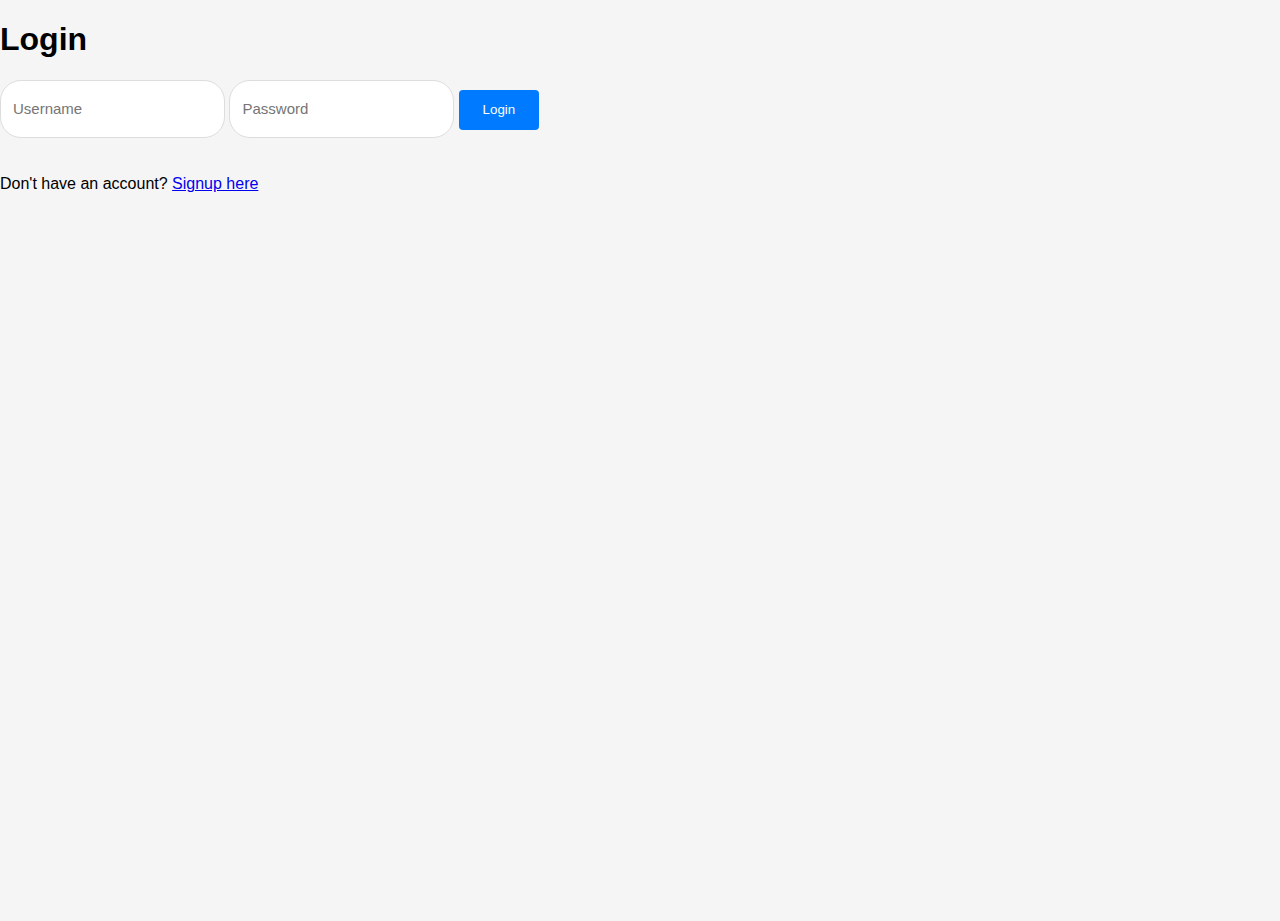
<file: target/classes/static/login.html>
<!DOCTYPE html>
<html lang="en">
<head>
    <meta charset="UTF-8">
    <meta name="viewport" content="width=device-width, initial-scale=1.0">
    <title>Login</title>
    <link rel="stylesheet" href="css/styles.css">
</head>
<body>
    <h1>Login</h1>
    <form id="loginForm">
        <input type="text" id="loginUsername" placeholder="Username" required>
        <input type="password" id="loginPassword" placeholder="Password" required>
        <button type="submit">Login</button>
    </form>
    <div id="loginMessage" class="message"></div>
    <p>Don't have an account? <a href="signup.html">Signup here</a></p>
    
    <script src="js/login.js"></script>
</body>
</html>
</file>
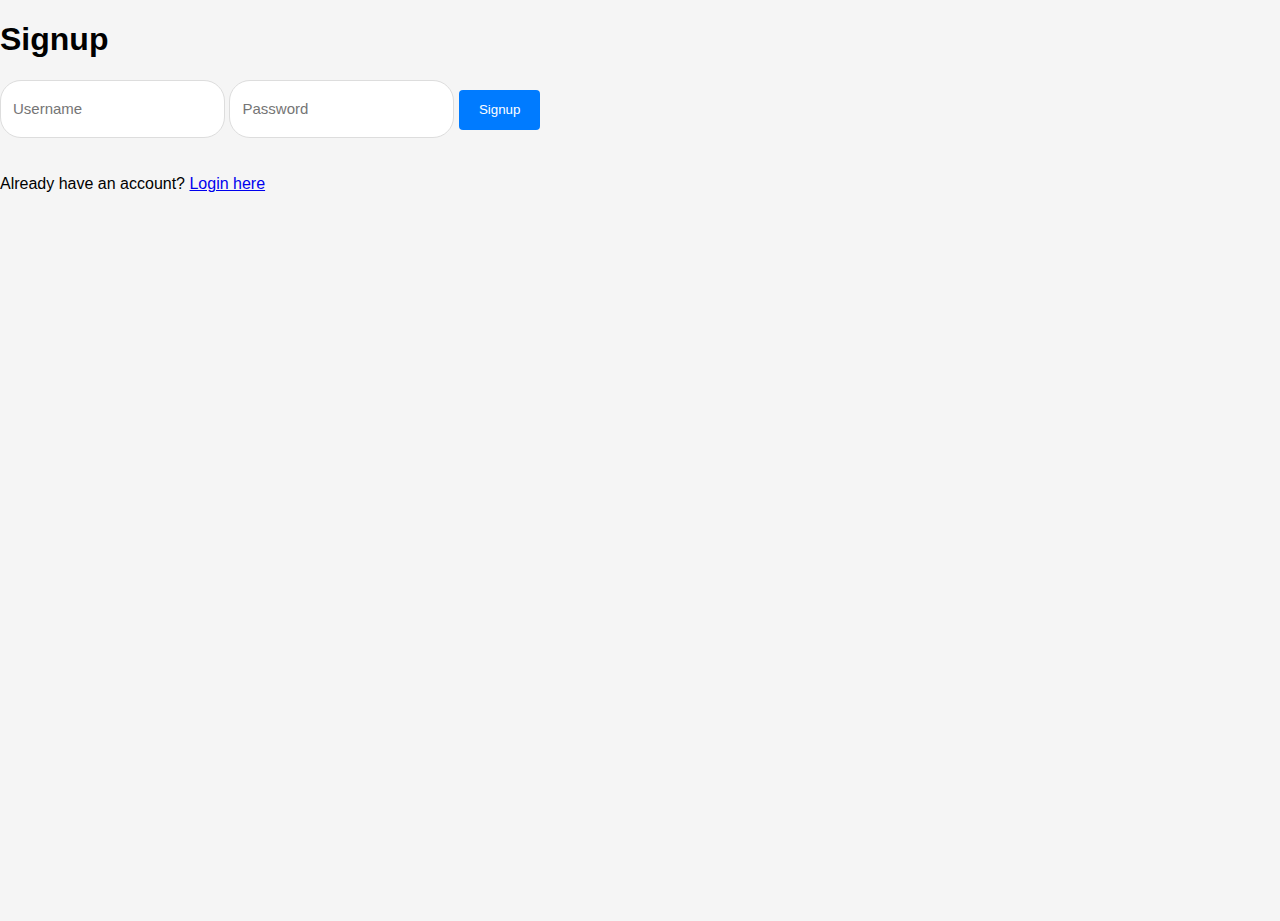
<file: target/classes/static/signup.html>
<!DOCTYPE html>
<html lang="en">
<head>
    <meta charset="UTF-8">
    <meta name="viewport" content="width=device-width, initial-scale=1.0">
    <title>Signup</title>
    <link rel="stylesheet" href="css/styles.css">
</head>
<body>
    <h1>Signup</h1>
    <form id="signupForm">
        <input type="text" id="signupUsername" placeholder="Username" required>
        <input type="password" id="signupPassword" placeholder="Password" required>
        <button type="submit">Signup</button>
    </form>
    <div id="signupMessage" class="message"></div>
    <p>Already have an account? <a href="login.html">Login here</a></p>
    
    <script src="js/signup.js"></script>
</body>
</html>
</file>
<file: target/classes/static/css/styles.css>
body {
    font-family: Arial, sans-serif;
    margin: 0;
    padding: 0;
    background-color: #f5f5f5;
    height: 100vh;
}

.container {
    height: 100vh;
    display: flex;
    flex-direction: column;
}

.header {
    background-color: #075e54;
    color: white;
    padding: 10px 20px;
    display: flex;
    justify-content: space-between;
    align-items: center;
}

.user-info {
    display: flex;
    align-items: center;
    gap: 10px;
}

.main-content {
    display: flex;
    height: calc(100vh - 60px);
}

.users-list {
    width: 300px;
    background: white;
    border-right: 1px solid #ddd;
    overflow-y: auto;
}

.user-item {
    padding: 15px;
    border-bottom: 1px solid #eee;
    cursor: pointer;
}

.user-item:hover {
    background-color: #f5f5f5;
}

.user-item.active {
    background-color: #e9edef;
}

.chat-area {
    flex: 1;
    display: flex;
    flex-direction: column;
    background: #e5ddd5;
    position: relative;
}

.chat-header {
    background: #f0f2f5;
    padding: 10px 20px;
    border-bottom: 1px solid #ddd;
}

.messages-container {
    flex: 1;
    overflow-y: auto;
    padding: 20px;
    margin-bottom: 65px;
}

.message {
    padding: 8px 12px;
    margin: 5px 0;
    border-radius: 7.5px;
    max-width: 60%;
    position: relative;
}

.message.sent {
    background-color: #dcf8c6;
    margin-left: auto;
}

.message.received {
    background-color: white;
    margin-right: auto;
}

.message .timestamp {
    font-size: 0.7em;
    color: #667781;
    margin-top: 5px;
    text-align: right;
}

.input-container {
    position: absolute;
    bottom: 0;
    left: 0;
    right: 0;
    padding: 12px;
    background: #f0f2f5;
    display: flex;
    align-items: center;
    gap: 10px;
    border-top: 1px solid #ddd;
    height: 40px;
}

input {
    flex: 1;
    padding: 8px 12px;
    border: 1px solid #ddd;
    border-radius: 21px;
    outline: none;
    height: 40px;
    font-size: 15px;
}

button {
    padding: 8px 20px;
    background-color: #007bff;
    color: white;
    border: none;
    border-radius: 4px;
    cursor: pointer;
    height: 40px;
    min-width: 80px;
}

button:hover {
    background-color: #0056b3;
}

.no-chat-selected {
    flex: 1;
    display: flex;
    justify-content: center;
    align-items: center;
    background: #f8f9fa;
    font-size: 1.2em;
    color: #667781;
}

.chat-container {
    display: none;
    flex: 1;
    position: relative;
}

/* Login/Signup specific styles */
.message {
    color: red;
}
</file>
